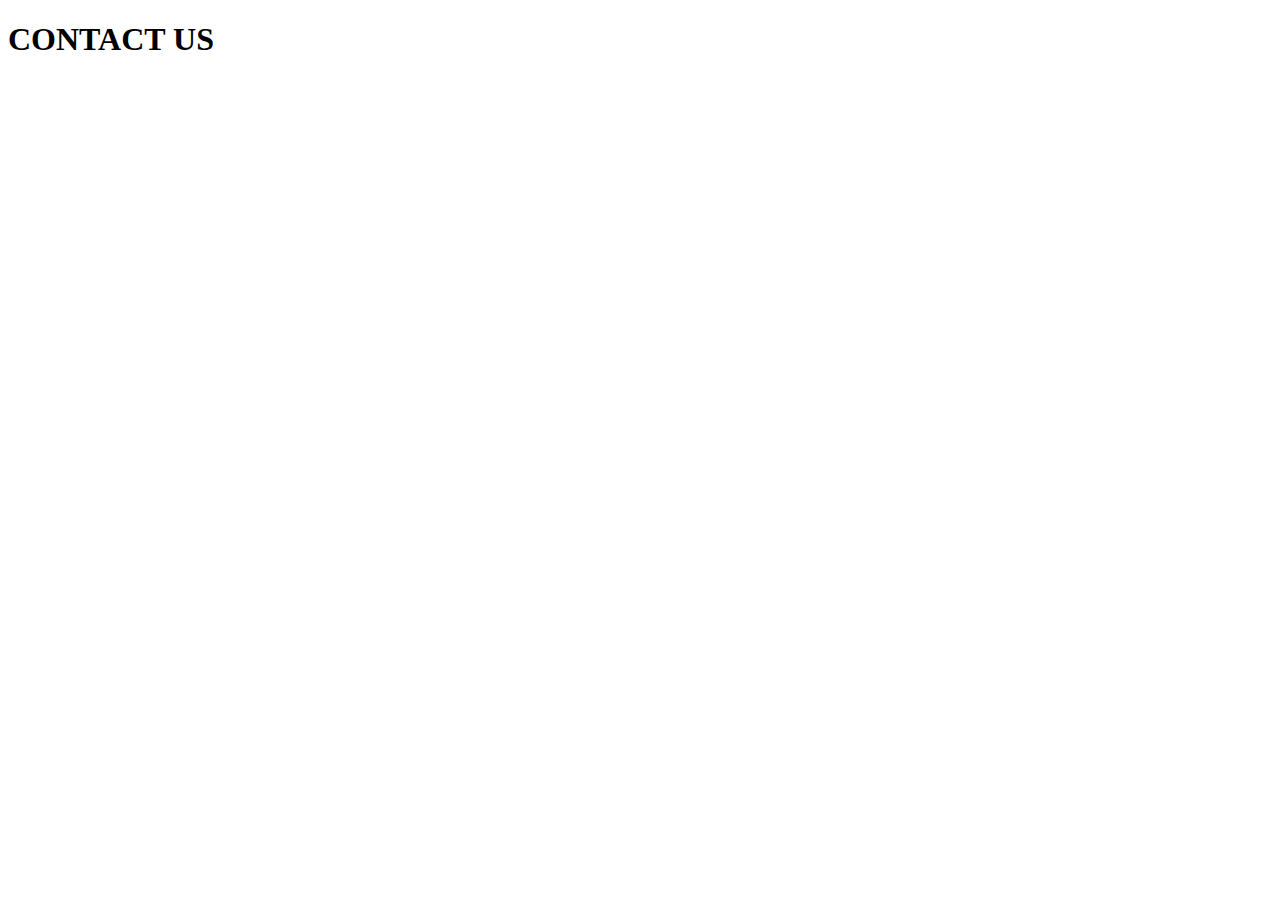
<file: contact-us/contact-us.html>
<!DOCTYPE html>
<html lang="en">
<head>
    <meta charset="UTF-8">
    <meta http-equiv="X-UA-Compatible" content="IE=edge">
    <meta name="viewport" content="width=device-width, initial-scale=1.0">
    <title>Netflix | Contact Us</title>
</head>
<body>
    <h1>CONTACT US</h1>
</body>
</html>
</file>
